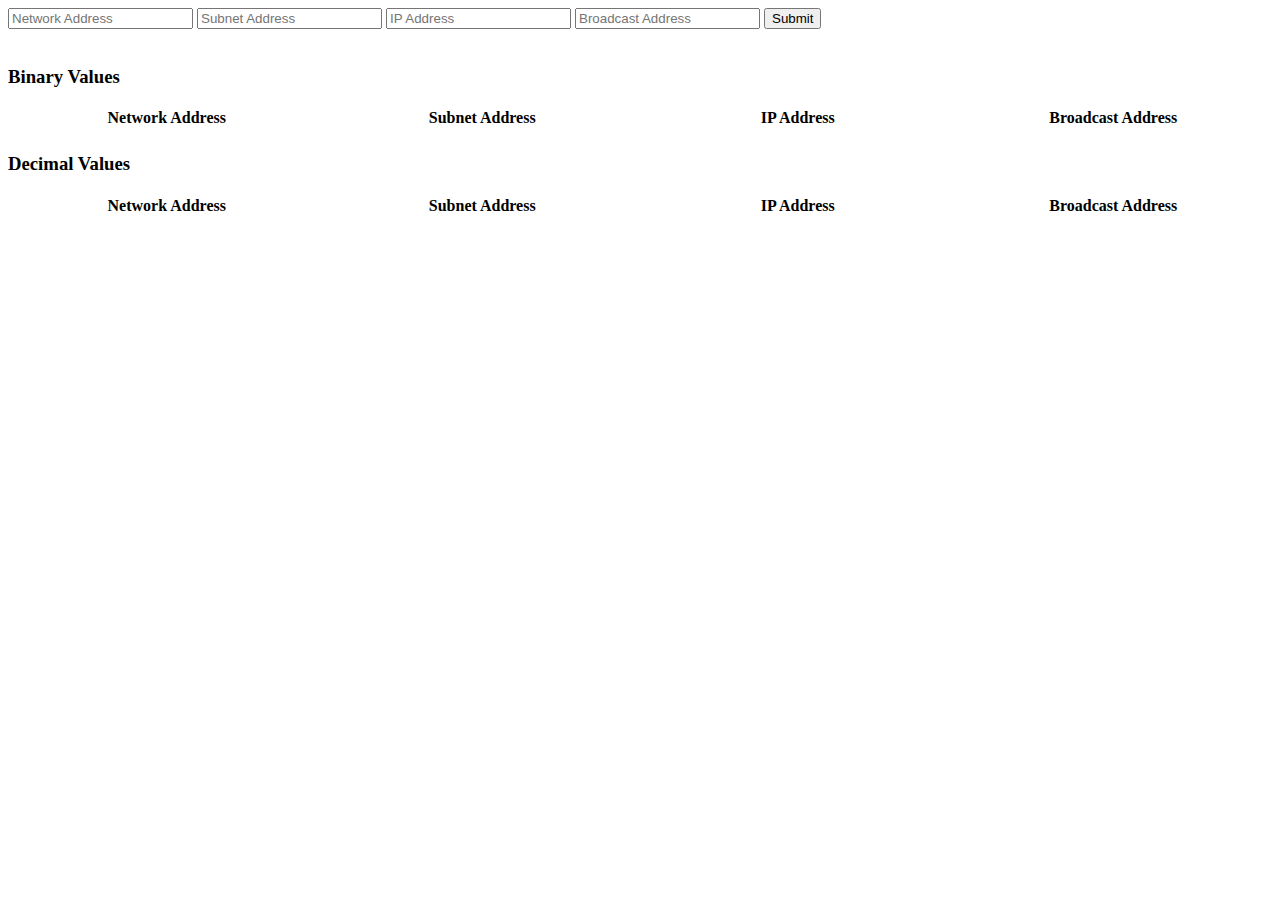
<file: subnet.html>
<!DOCTYPE html>
<html lang="en">
<head>
<!--
Copyright © 2013 Nicholas Anderson <nicholas.anderson53@gmail.com>
This work is free. You can redistribute it and/or modify it under the
terms of the Do What The Fuck You Want To Public License, Version 2,
as published by Sam Hocevar. See http://www.wtfpl.net/ for more details.


            DO WHAT THE FUCK YOU WANT TO PUBLIC LICENSE
                    Version 2, December 2004

 Copyright (C) 2004 Sam Hocevar <sam@hocevar.net>

 Everyone is permitted to copy and distribute verbatim or modified
 copies of this license document, and changing it is allowed as long
 as the name is changed.

            DO WHAT THE FUCK YOU WANT TO PUBLIC LICENSE
   TERMS AND CONDITIONS FOR COPYING, DISTRIBUTION AND MODIFICATION

  0. You just DO WHAT THE FUCK YOU WANT TO.

-->
	<title>AWESOME Subnet calculator</title>
</head>
<body>
	<form id="calcform">
		<input type="text" id="networkadd" placeholder="Network Address">
		<input type="text" id="subnetadd" placeholder="Subnet Address">
		<input type="text" id="ipadd" placeholder="IP Address">
		<input type="text" id="broadcastadd" placeholder="Broadcast Address">
		<input type="submit" id="calc">
	</form>
	<br>
	<div id="data">
		<h3>Binary Values</h3>
		<table width="100%">
			<tr>
				<th width="25%">Network Address</th>
				<th width="25%">Subnet Address</th>
				<th width="25%">IP Address</th>
				<th width="25%">Broadcast Address</th>
			</tr>
			<tr>
				<td style="text-align:center;font-family:monospace" id="networkbin"></td>
				<td style="text-align:center;font-family:monospace" id="subnetbin"></td>
				<td style="text-align:center;font-family:monospace" id="ipbin"></td>
				<td style="text-align:center;font-family:monospace" id="broadcastbin"></td>
			</tr>
		</table>
		<h3>Decimal Values</h3>
		<table width="100%">
			<tr>
				<th width="25%">Network Address</th>
				<th width="25%">Subnet Address</th>
				<th width="25%">IP Address</th>
				<th width="25%">Broadcast Address</th>
			</tr>
			<tr>
				<td style="text-align:center;font-family:monospace" id="networkdec"></td>
				<td style="text-align:center;font-family:monospace" id="subnetdec"></td>
				<td style="text-align:center;font-family:monospace" id="ipdec"></td>
				<td style="text-align:center;font-family:monospace" id="broadcastdec"></td>
			</tr>
		</table>
	</div>
<script>
function $(elem) {
		return document.getElementById(elem);
}
function zeropad(data, amount) {
		while (data.length < amount) {
				data = "0" + data;
		}
		return data;
}
function zerotail(data, amount) {
	while (data.length < amount) {
			data = data + "0";
	}
	return data;
}
// Adds spaces every 8 characters
function binaryoctet(input) {
	input = input + "";
	return input.substr(0, 8) + " " + input.substr(8, 8) + " " + input.substr(16, 8) + " " + input.substr(24, 8);
}
function tobin(qwer, spaces) {
	var octets = qwer.split(".");
	var binary = "";
	for (var i = 0,len=octets.length;i<len;i++) {
		var asdf = zeropad(parseInt(octets[i], 10).toString(2), 8);
		binary = binary + (spaces ? " " : "") + asdf;
	}
	return binary;
}
function findBin(e) {
	var data = e.target.value.match(/\b(?:\d{1,3}\.){3}\d{1,3}\b/);
	if (data == null) {
		// Invalid IP Address
		if (e.target.value.length < 1) {
			$(e.target.id.substr(0, e.target.id.length-3)+"bin").innerHTML="";
		} else {
			$(e.target.id.substr(0, e.target.id.length-3)+"bin").innerHTML="<em>Invalid</em>";
		}
	} else {
		$(e.target.id.substr(0, e.target.id.length-3)+"bin").textContent = tobin(data[0], true);
	}
}
function getNetAddr(ip, sub) {
	return zeropad(( ((parseInt(sub, 2)>>>0) & (parseInt(ip, 2)>>>0))>>>0 ).toString(2), 32);
}
function getBroadAddr(net, sub) {
	return zeropad( ( ( ~(parseInt(sub, 2)>>>0)>>>0 | parseInt(net, 2)>>>0 )>>>0 ).toString(2), 32);
}
// Takes octet'd binary and converts it back into octet'd decimal
function binary2dec(data) {
	var octets = data.split(" ");
	var ipaddr = "";
	for (var i = 0, len=octets.length;i<len;i++) {
		var asdf = parseInt(octets[i], 2).toString(10);
		ipaddr = ipaddr + (ipaddr.length>1 ? "." : "") + asdf;
	}
	return ipaddr;
}
$("networkadd").addEventListener("keyup", findBin, false);
$("subnetadd").addEventListener("keyup", findBin, false);
$("ipadd").addEventListener("keyup", findBin, false);
$("broadcastadd").addEventListener("keyup", findBin, false);
$("calcform").addEventListener("submit", function(e) {
	e.preventDefault();
	if ($("ipadd").value.length > 1 && $("subnetadd").value.length > 1) {
		// Calculate Network address and Broadcast address
		var subnetbin = tobin($("subnetadd").value, false);
		var ipbin = tobin($("ipadd").value.match(/\b(?:\d{1,3}\.){3}\d{1,3}\b/)[0], false);
		$("networkbin").textContent = binaryoctet(getNetAddr(ipbin, subnetbin));
	} else if ($("ipadd").value.length > 1) {
		var subnetbin = zerotail(new Array(parseInt($("ipadd").value.substr($("ipadd").value.search("/")+1), 10)+1).join("1"), 32);
		$("subnetbin").textContent = binaryoctet(subnetbin);
		var ipbin = tobin($("ipadd").value.match(/\b(?:\d{1,3}\.){3}\d{1,3}\b/)[0], false);
		$("networkbin").textContent = binaryoctet(getNetAddr(ipbin, subnetbin));
		$("broadcastbin").textContent = binaryoctet(getBroadAddr(getNetAddr(ipbin, subnetbin), subnetbin));
		$("broadcastdec").textContent = binary2dec($("broadcastbin").textContent);
		$("ipdec").textContent = binary2dec($("ipbin").textContent.trim());
		$("subnetdec").textContent = binary2dec($("subnetbin").textContent);
		$("networkdec").textContent = binary2dec($("networkbin").textContent);

	}
	return false;
});

</script>
</body>
</html>
</file>
